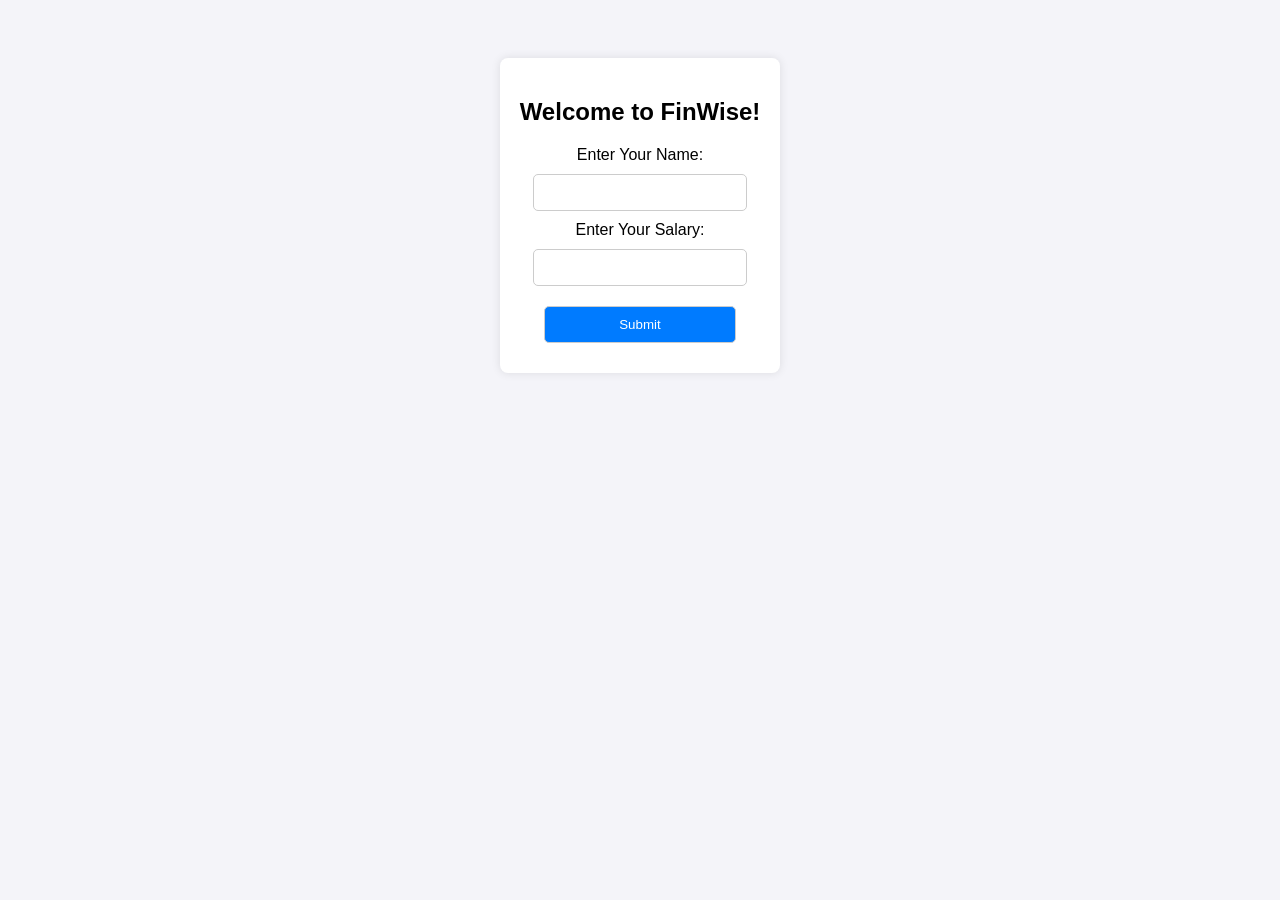
<file: templates/welcome.html>
<!DOCTYPE html>
<html lang="en">
<head>
    <meta charset="UTF-8">
    <meta name="viewport" content="width=device-width, initial-scale=1.0">
    <title>Welcome to FinWise</title>
    <style>
        body {
            font-family: Arial, sans-serif;
            background-color: #f4f4f9;
            text-align: center;
            padding: 50px;
        }
        .container {
            background: white;
            padding: 20px;
            border-radius: 8px;
            box-shadow: 0px 0px 10px rgba(0, 0, 0, 0.1);
            display: inline-block;
        }
        input, button {
            padding: 10px;
            margin: 10px;
            width: 80%;
            border-radius: 5px;
            border: 1px solid #ccc;
        }
        button {
            background-color: #007BFF;
            color: white;
            cursor: pointer;
        }
        button:hover {
            background-color: #0056b3;
        }
    </style>
</head>
<body>

<div class="container">
    <h2>Welcome to FinWise!</h2>
    <form action="/" method="POST">
        <label for="name">Enter Your Name:</label><br>
        <input type="text" id="name" name="name" required><br>

        <label for="salary">Enter Your Salary:</label><br>
        <input type="number" id="salary" name="salary" required><br>

        <button type="submit">Submit</button>
    </form>
</div>

</body>
</html>
</file>
